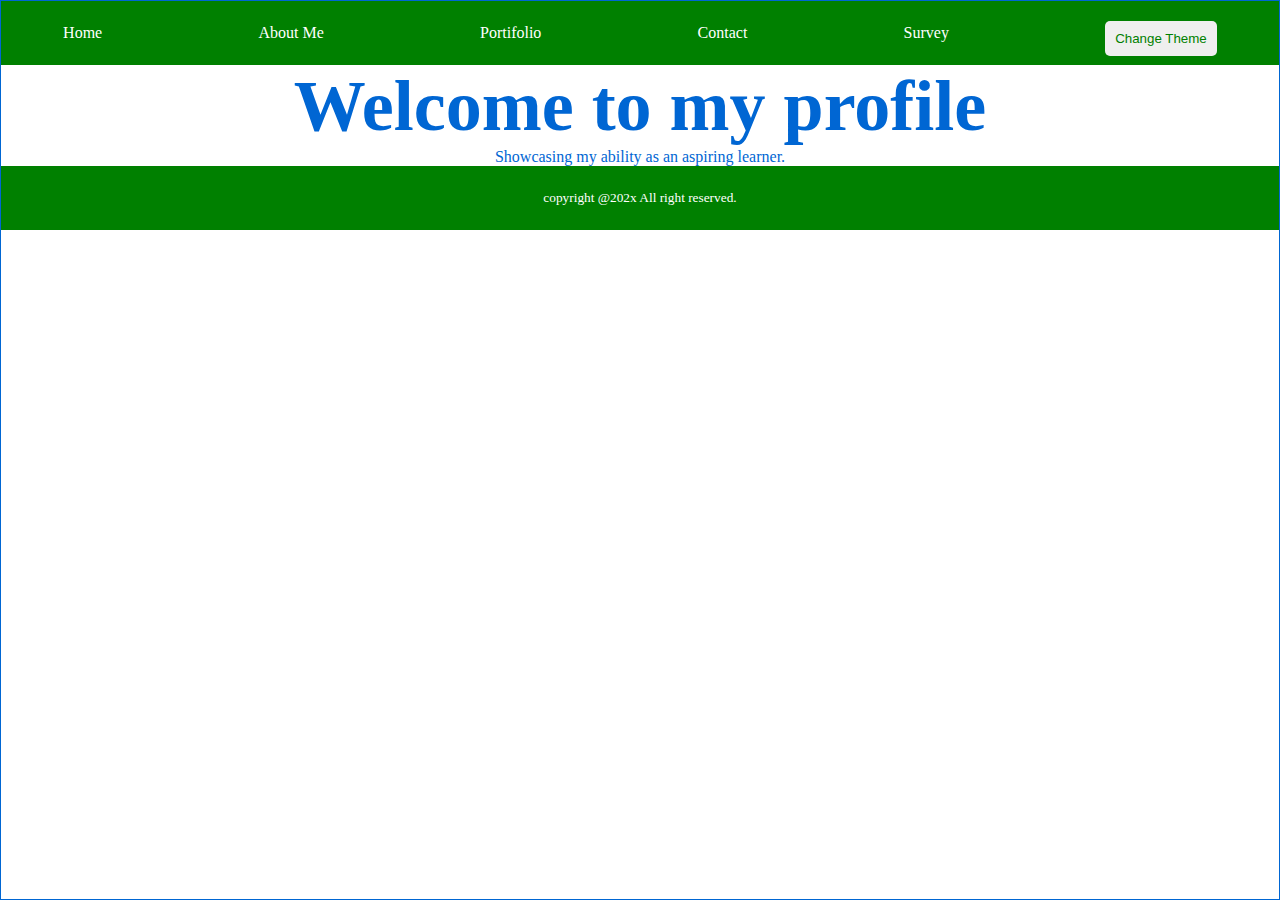
<file: index.html>
<DOCTYPE html>
<html>
	<head>
		<title>Portifolio</title>
		<link rel="stylesheet" href="/home.css">
		<meta></meta>
	</head>
	<body onload="displayGreeting()">
		<nav>
			<ul>
				<li><a href="./homepage.html">Home</a></li>
				<li><a href="about_me.html">About Me</a></li>
				<li><a href="Portifolio.html">Portifolio</a></li>
				<li><a href="contactform.html">Contact</a></li>
				<li><a href="survey.html">Survey</a></li>
				<li><button id="theme-toggle" onclick="toggleTheme()">Change Theme</button></li>
			</ul>
		</nav>
			<h1 id="greeting"></h1>
		<header>
			<h1>Welcome to my profile</h1>
		</header>
		<section>
			<p>Showcasing my ability as an aspiring learner.</p>
		</section>
		<footer>
			<small>copyright @202x All right reserved.</small>
		</footer>
		<script>
			function toggleTheme(){
				document.body.classList.toggle("light-mode");
			}
			
			function displayGreating(){
				let greetingText=document.getElementById("greeting");
				let currentHour=new Date().getHours();

				if(currentHour < 12){
					greetingText.textContent="Good morning!";
				}else if(currentHour < 18){
					greetingText.textContent="Good afternoon!";
				}else{
					greetingText.textContent="Good evening!";
				}
			}
		</script>
	</body>
</html>
</file>
<file: home.css>
* {
	box-sizing: border-box;
	padding: 0px;
	margin: 0px;
}
html {
	background-color: lightgrey;
}
body {
	background-color: white;
	color: #0066d3;
	border-width: 1px;
	border-color: #0066d3;
	border-style: solid;
	text-align: center;
	height: 100%;
	width: 100%;
}
h1 {
	font-size: 72px;
}	
nav ul li a {
	color: white;
	text-decoration: none;
	

	
}
nav ul {
	display: flex;
	list-style: none;
	background-color: green;
	height: 4rem;
	justify-content: space-around;
	align-items: center;
	gap: 2rem;

}
ul a:hover {
	background-color: lightgreen;
	color: green;

}
footer {
	background-color: green;
	height: 4rem;
	text-align: center;
	display: flex;
	justify-content: center;
	align-items: center;
}
small {
	color: white;

}
.light-mode {
	background-color: white;
	color: black;
}
#theme-toggle {
	margin-top: 10px;
	cursor: pointer;
	padding: 10px;
	border: none;
	border-radius: 5px;
	color: green;

}
</file>
